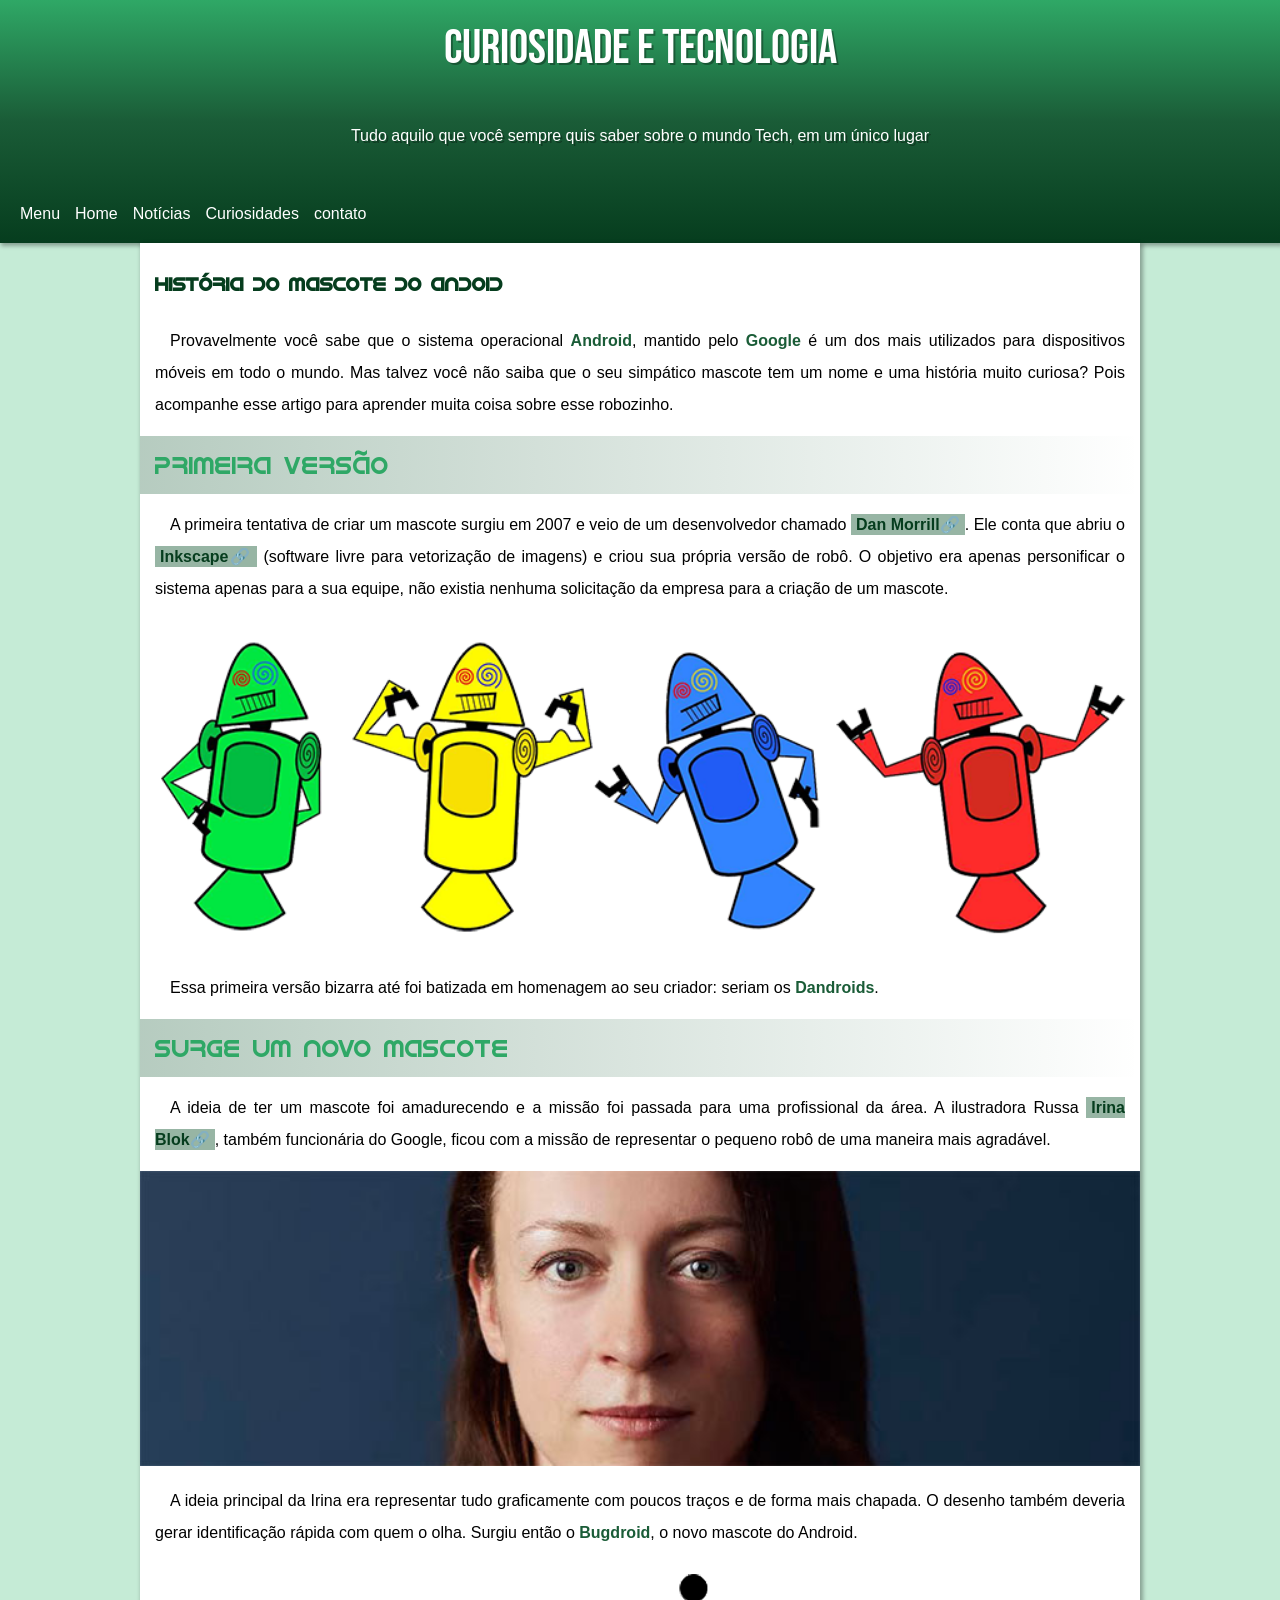
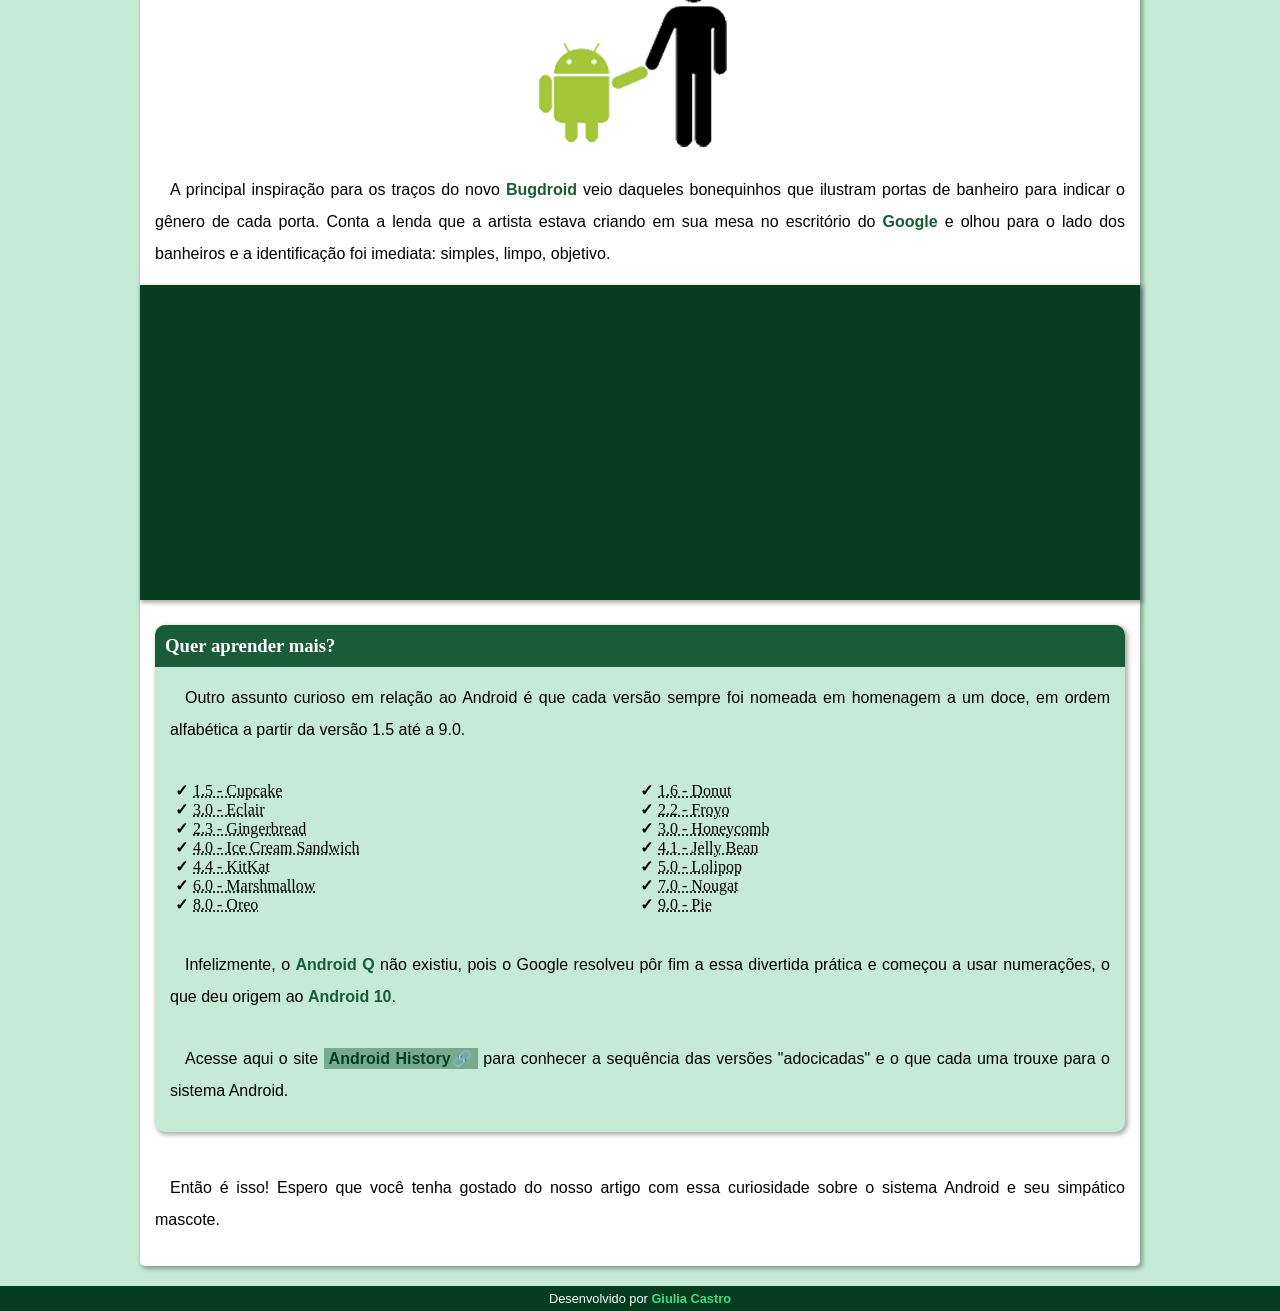
<file: index.html>
<!DOCTYPE html>
<html lang="pt-br">
<head>
    <meta charset="UTF-8">
    <meta name="viewport" content="width=device-width, initial-scale=1.0">
    <title>Android</title>
    <link rel="stylesheet" href="android-site.css">
    <link rel="shortcut icon" href="imagens/favicon.ico" type="imagens/favicon.icon">
</head>
<body>
    <header class="box-shadow">
        <h1 class="text-shadow"> CURIOSIDADE E TECNOLOGIA</h1>
        <p class="text-shadow">Tudo aquilo que você sempre quis saber sobre o mundo Tech, em um único lugar</p>
        <nav>   
            <ul>
                <li><a href="menu.html">Menu</a></li>
                <li><a href="index.html">Home</a></li>
                <li><a href="noticias.html">Notícias</a></li>
                <li><a href="curiosidades.html">Curiosidades</a></li>
                <li><a href="contato.html">contato</a></li>
            </ul>
        </nav>
    </header>
    <main class="box-shadow">
        <article>
            <section>
                <h1>História do mascote do Andoid</h1>
                <p>Provavelmente você sabe que o sistema operacional <strong>Android</strong>, mantido pelo <strong>Google</strong> é um dos mais utilizados para dispositivos móveis em todo o mundo. Mas talvez você não saiba que o seu simpático mascote tem um nome e uma história muito curiosa? Pois acompanhe esse artigo para aprender muita coisa sobre esse robozinho.</p>
            </section>


            <section>
                <h2>Primeira versão</h2>
                <p>A primeira tentativa de criar um mascote surgiu em 2007 e veio de um desenvolvedor chamado <a href="https://androidcommunity.com/dan-morrill-shows-us-the-android-mascot-that-almost-was-20130103/" class="externo" target="_blank">Dan Morrill</a>. Ele conta que abriu o <a href="https://inkscape.org/release/inkscape-1.4.2/windows/64-bit/msi/dl/" class="externo" target="_blank">Inkscape</a> (software livre para vetorização de imagens) e criou sua própria versão de robô. O objetivo era apenas personificar o sistema apenas para a sua equipe, não existia nenhuma solicitação da empresa para a criação de um mascote.
                </p>

                <picture>
                    <img src="imagens/dan-droids.png" alt="primeira versão do mascote android" class="imagem-maior">
                </picture>

                <p>Essa primeira versão bizarra até foi batizada em homenagem ao seu criador: seriam os <strong>Dandroids</strong>.
                </p>
            </section>

        
            <section>
                <h2>Surge um novo mascote</h2>
                <p>A ideia de ter um mascote foi amadurecendo e a missão foi passada para uma profissional da área. A ilustradora Russa <a href="https://en-wikipedia-org.translate.goog/wiki/Irina_Blok?_x_tr_sl=en&_x_tr_tl=pt&_x_tr_hl=pt&_x_tr_pto=tc" class="externo" target="_blank">Irina Blok</a>, também funcionária do Google, ficou com a missão de representar o pequeno robô de uma maneira mais agradável.
                </p>
                <picture>
                    <img src="imagens/irina-blok.jpg" alt="foto da irina" class="imagem-maior"></picture>
                    <p>A ideia principal da Irina era representar tudo graficamente com poucos traços e de forma mais chapada. O desenho também deveria gerar identificação rápida com quem o olha. Surgiu então o <strong>Bugdroid</strong>, o novo mascote do Android.
                    </p>
                <picture>
                    <img src="imagens/bugdroid.png" alt="Bugdroid" class="img">
                </picture>
                    <p>A principal inspiração para os traços do novo <strong>Bugdroid</strong> veio daqueles bonequinhos que ilustram portas de banheiro para indicar o gênero de cada porta. Conta a lenda que a artista estava criando em sua mesa no escritório do <strong>Google</strong> e olhou para o lado dos banheiros e a identificação foi imediata: simples, limpo, objetivo.
                    </p>
                <div class="box-shadow videoyt">
                    <iframe width="560" height="315" src="https://www.youtube.com/embed/l2UDgpLz20M?si=-KwkfDA_PkWGl_jb" title="YouTube video player" frameborder="0" allow="accelerometer; autoplay; clipboard-write; encrypted-media; gyroscope; picture-in-picture; web-share" referrerpolicy="strict-origin-when-cross-origin" allowfullscreen></iframe>
                </div>
            </section>

            <aside class="box-shadow">
                <h3>Quer aprender mais?</h3>
                <p>Outro assunto curioso em relação ao Android é que cada versão sempre foi nomeada em homenagem a um doce, em ordem alfabética a partir da versão 1.5 até a 9.0.</p>
                <ul>
                    <li><abbr title="Bolo de Copo">1.5 - Cupcake</abbr></li>
                    <li><abbr title="Rosquinha">1.6 - Donut</abbr></li>
                    <li><abbr title="Bomba">3.0 - Eclair</abbr></li>
                    <li><abbr title="Iorgut Congelado">2.2 - Froyo</abbr></li>
                    <li><abbr title="Biscoito de Gengibre">2.3 - Gingerbread</abbr></li>
                    <li><abbr title="Favo de Mel">3.0 - Honeycomb</abbr></li>
                    <li><abbr title="Sanduíche de Sorvete">4.0 - Ice Cream Sandwich</abbr></li>
                    <li><abbr title="Jujuba">4.1 - Jelly Bean</abbr></li>
                    <li><abbr title="kitkat">4.4 - KitKat</abbr></li>
                    <li><abbr title="Lolipop">5.0 - Lolipop</abbr></li>
                    <li><abbr title="Marshmallow">6.0 - Marshmallow</abbr></li>
                    <li><abbr title="Torrone">7.0 - Nougat</abbr></li>
                    <li><abbr title="Oreo">8.0 - Oreo</abbr></li>
                    <li><abbr title="Torta">9.0 - Pie</abbr></li>
                </ul>

                <p>Infelizmente, o <strong>Android Q</strong> não existiu, pois o Google resolveu pôr fim a essa divertida prática e começou a usar numerações, o que deu origem ao <strong>Android 10</strong>.
                </p>
                <p>Acesse aqui o site <a href="https://en.wikipedia.org/wiki/Android_version_history" class="externo" target="_blank">Android History</a> para conhecer a sequência das versões "adocicadas" e o que cada uma trouxe para o sistema Android.
                </p>
                
            </aside>
            
            <section>
                <p>Então é isso! Espero que você tenha gostado do nosso artigo com essa curiosidade sobre o sistema Android e seu simpático mascote.</p>
            </section>
        </article>
    </main>
    <footer>
        <p>Desenvolvido por <strong>Giulia Castro</strong></p>
    </footer>

</body>
</html>
</file>
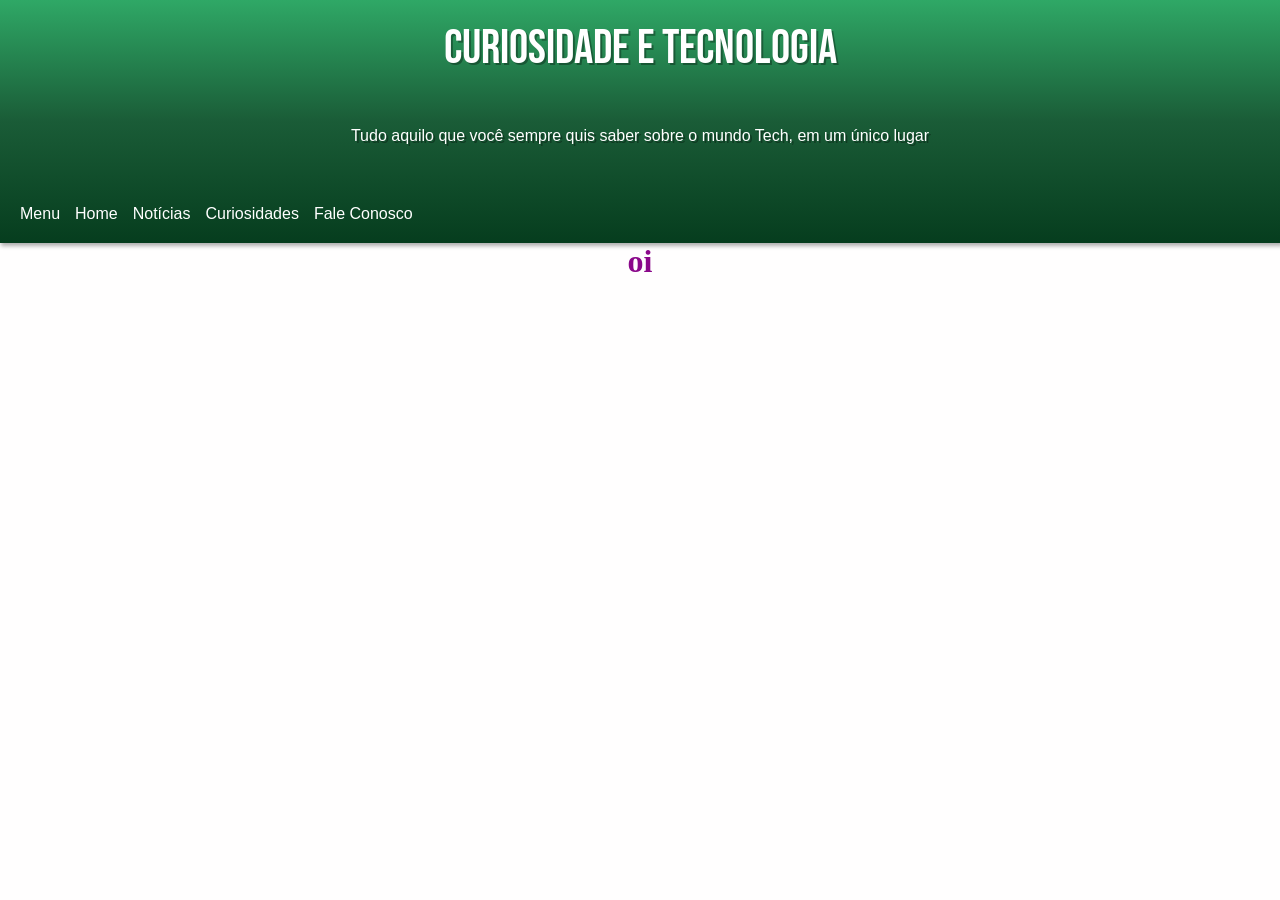
<file: contato.html>
<!DOCTYPE html>
<html lang="pt-br">
<head>
    <meta charset="UTF-8">
    <meta name="viewport" content="width=device-width, initial-scale=1.0">
    <title>Document</title>
    <link rel="stylesheet" href="android-site.css">
</head>
<style>
    body{
        background-color: rgb(255, 254, 254);
    }
    h1{
        color: rgb(138, 8, 138);
        text-align: center;
    }
    
</style>
<body>
    <header class="box-shadow">
        <h1 class="text-shadow"> CURIOSIDADE E TECNOLOGIA</h1>
        <p class="text-shadow">Tudo aquilo que você sempre quis saber sobre o mundo Tech, em um único lugar</p>
        <nav>   
            <ul>
                <li><a href="menu.html">Menu</a></li>
                <li><a href="index.html">Home</a></li>
                <li><a href="noticias.html">Notícias</a></li>
                <li><a href="curiosidades.html">Curiosidades</a></li>
                <li><a href="fele-conosco.html">Fale Conosco</a></li>
            </ul>
        </nav>
    </header>
    <h1>oi</h1>
</body>
</html>
</file>
<file: android-site.css>
@charset "UTF-8";
 
@import url('https://fonts.googleapis.com/css2?family=Bebas+Neue&family=Kaushan+Script&family=Oswald:wght@200..700&family=Work+Sans:ital,wght@0,100..900;1,100..900&display=swap');

@import url('https://fonts.googleapis.com/css2?family=Audiowide&family=Bebas+Neue&family=Kaushan+Script&family=Oswald:wght@200..700&family=Work+Sans:ital,wght@0,100..900;1,100..900&display=swap');

@font-face { 
    font-family: 'iDroid';
    src: url('fontes/idroid.otf') format('opentype');
    font-weight: normal;
}

*{
    margin: 0;
    padding: 0;
}

:root {
   --cor0: #c5ebd6;
   --cor1: #83E1AD;
   --cor2: #3DDC84;
   --cor3: #2FA866;
   --cor4: #1A5C37;
   --cor5: #063d1e;

   --fonte0: Arial, Helvetica, sans-serif;
   --fonte1: 'Bebas Neue', cursive;
   --fonte2: 'iDroid', sans-serif;
   --fonte3: 'Audiowide', sans-serif;
}

body{
    background-color: var(--cor0);
    text-align: justify;
    margin: auto;
}





.box-shadow{
    box-shadow: 2px 2px 4px 1px rgba(0, 0, 0, 0.315);
}

.text-shadow{
    text-shadow: 2px 2px 0px rgba(0, 0, 0, 0.322);
}

/*
------CABEÇALHO-------
*/
header{
    min-height: 150px;
    background-image:linear-gradient( to bottom, #2FA866, #1A5C37, #063d1e);
    text-align: center;
    color: white;
    padding: 20px 0px; 
}
header > h1{
    color: white;
    font-family: var(--fonte1), cursive, Arial, Helvetica, sans-serif;
    font-weight: 500;
    font-size: 3em;
}
header > p{
    padding: 50px;
    text-align: center;
    font-family: var(--fonte0), Arial, Helvetica, sans-serif;
}

/*
------Menu de navegação-------
*/
nav{
    width: 100%;
}
nav ul{
    list-style-type: none;
    display: flex;
    gap: 15px;
    padding-top: 10px;
    padding-left: 20px;
    padding-right: 20px;
    font-family: var(--fonte0), Arial, Helvetica, sans-serif;
}

nav a{
    text-decoration: none;
    color: white;
    transition-duration: .3s;
}
nav li > a:hover{
    color: var(--cor0);
    background-color: var(--cor4);
    padding: 3px 10px;
    border-radius: 3px;
}

/*
------Conteúdo-------
*/
main{
    background-color: white;
    min-width: 280px;
    max-width: 1000px;
    margin: auto;
    padding-top: 15px;
    padding-bottom: 15px;
    border-bottom-left-radius: 5px;
    border-bottom-right-radius: 5px;
    margin-bottom: 20px;
    
}
main p{
    font-family: var(--fonte0), Arial, Helvetica, sans-serif;
    padding: 15px;
    text-indent: 15px;
    text-align: justify;
    line-height: 2em;
    font-size: 1em;
}

main h1{
    padding: 15px;
    font-family: var(--fonte2), 'Audiowide', Arial, Helvetica, sans-serif;
    color: var(--cor5);
    text-align: left;
    
}
main h2{
    text-align: justify;
    font-weight: normal;
    padding: 15px;
    color: black;
    font-family: var(--fonte2), var(--fonte3), Arial, Helvetica, sans-serif;
    color: var(--cor3);
    background-image:linear-gradient( to left, #3ba16900, #1c5f3a52);
}
main strong{
    color: var(--cor4);
    font-weight: 700;
}
main a{
    color: var(--cor5);
    font-weight: 700;
    text-decoration: none;
    background-color: #1a5c3773;
    padding: 2px 5px;
}
main a:hover{
    color: var(--cor4);
    text-decoration: underline;
}
main a:visited{
    color: #0004ff;
}
a.externo::after{
    content: "🔗"
}
.img{
    display: block;
    margin: auto;
    max-width: 350px;
}
.imagem-maior {
  width: 100%;
  max-height: 450px;
  object-fit: cover;
}

div.videoyt{
    background-color: var(--cor5);
    display: flex;
    justify-content: center;
}
div.videoyt iframe{
    width: 90%;
}

/*
------  ASIDE -------
*/

aside{
    margin: 25px auto;
    width: 97%;
    height: auto;
    background-color: var(--cor0);
    border-radius: 10px;
    padding-bottom: 10px;

}
aside > h3{
    background-color: var(--cor4);
    color: white;
    padding: 10px;
    padding-left: 10px;
    border-radius: 10px 10px 0px 0px;
}
aside > p{
    padding: 15px;
    text-indent: 15px;
    text-align: justify;
}
aside > ul{
    display: flex;
    flex-wrap: wrap;
    padding: 20px;
}
aside li{
    list-style: none ;
    width: 50%;
    
}
aside li:visited{
    color: #0004ff;
}
aside li::before{
    content: "✓";
    font-weight: 900;
    margin-right: 5px;
}
 /*
------  FOOTER  -------
*/
footer{
    background-color: var(--cor5);
    color: #ffffff;
    text-align: center;
    padding: 5px;
    font-family: var(--fonte0);
    font-size: 0.8em;
}
footer strong{
    color: var(--cor2);
    font-weight: 700;
}
</file>
